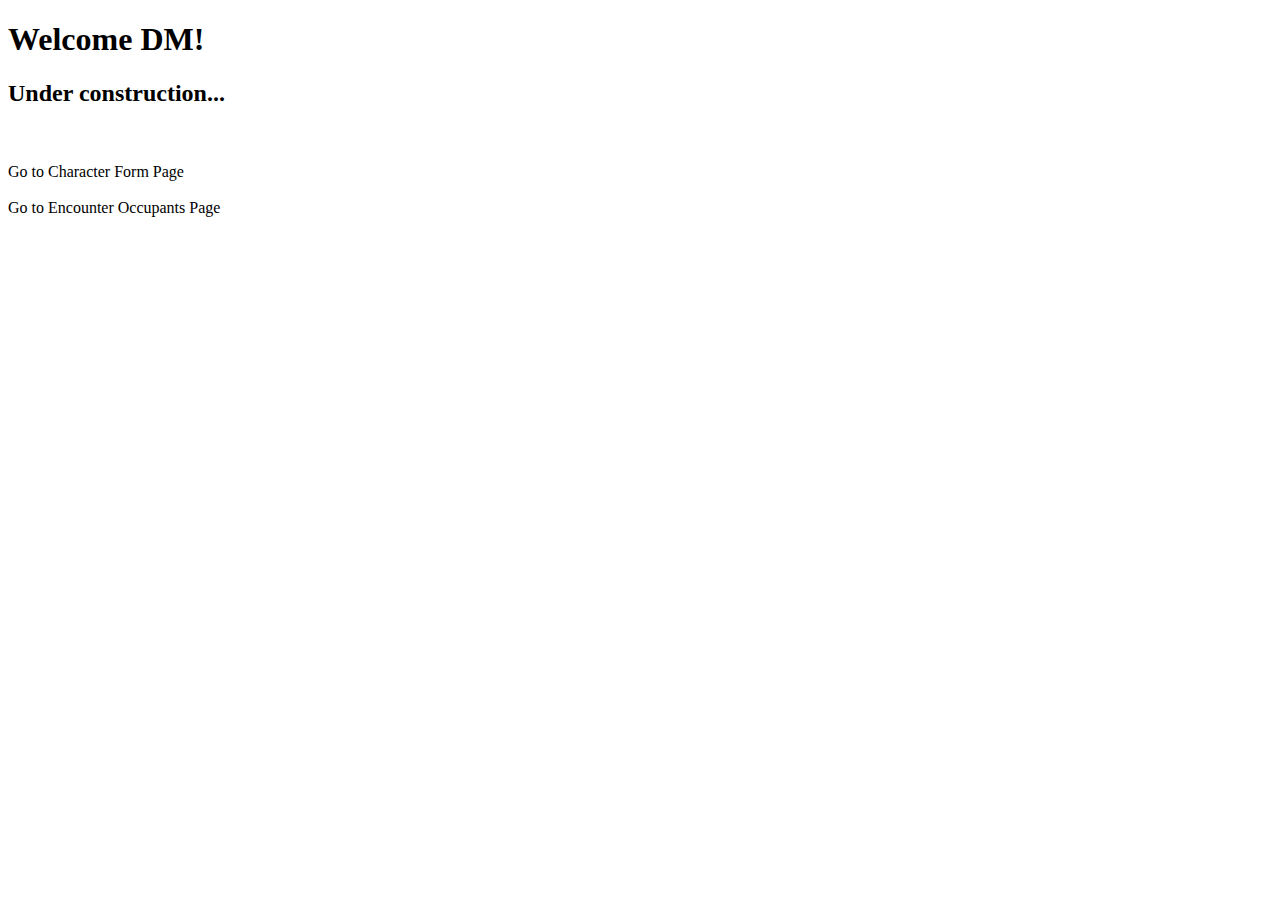
<file: DmHelper2/src/main/resources/templates/index.html>
<!DOCTYPE html>
<html>
	<head>
		<meta charset="ISO-8859-1">
		<title>DM Helper Website</title>
	</head>
	<body>
		<h1>Welcome DM!</h1>
		<h2>Under construction...</h2>
		<br></br>
		<nobr>		
			<a th:href="@{/api/v1/characterForm}">Go to Character Form Page</a>
			<br></br>
			<a th:href="@{/api/v1/encounterOccupants}">Go to Encounter Occupants Page</a>
	</nobr>
	</body>
</html>
</file>
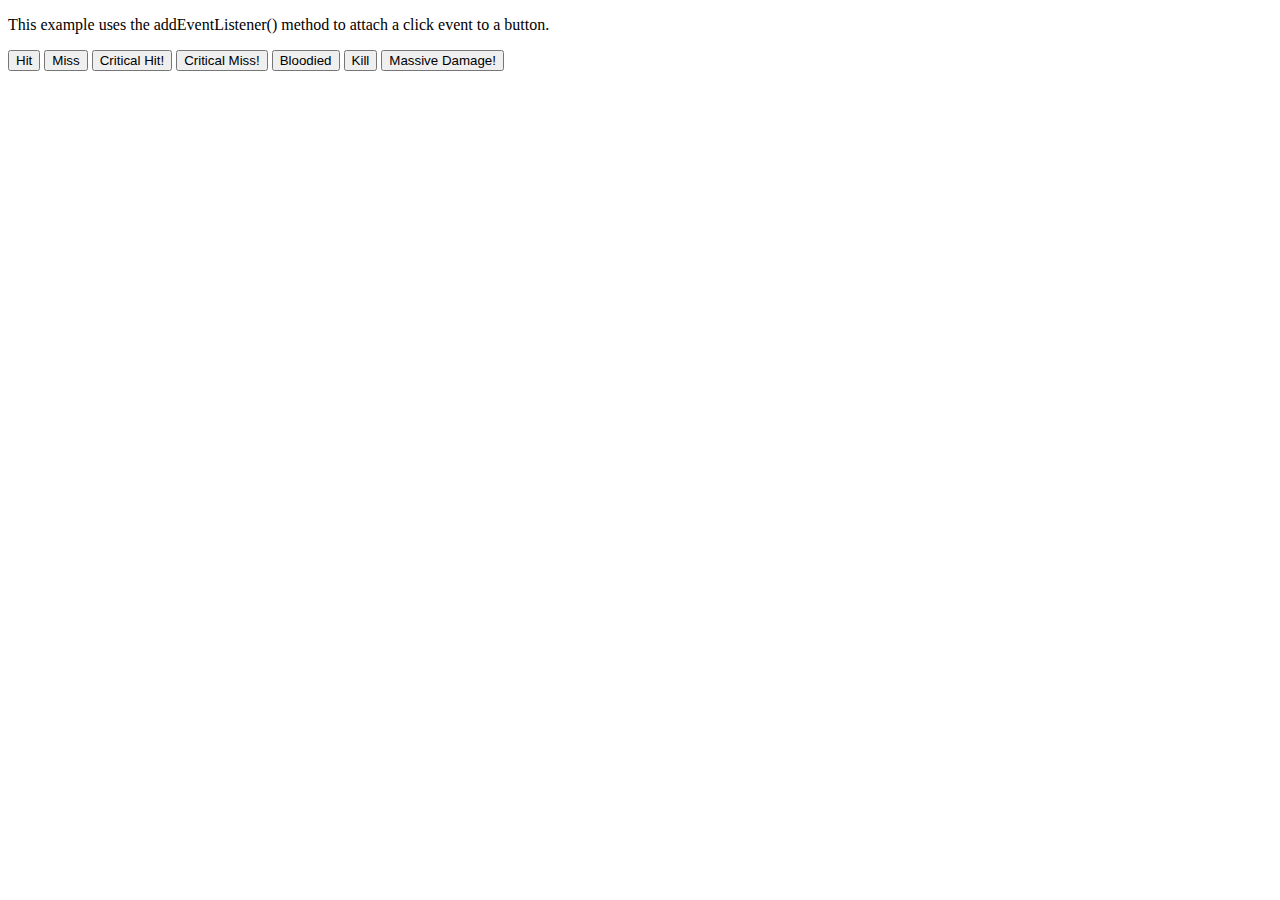
<file: DmHelper2FE2/src/app/something-happens/something-happens.component.html>
<!DOCTYPE html>
<html>
	<body>

		<p>This example uses the addEventListener() method to attach a click event to a button.</p>

		<button (click) = "onClickHit()" id="hitBtn">Hit </button>
		<button (click) = "onClickMiss()" id="missBtn">Miss</button>
		<button (click) = "onClickCritHit()" id="critHitBtn">Critical Hit!</button>
		<button (click) = "onClickCritMiss()" id="critMissBtn">Critical Miss!</button>
		<button (click) = "onClickBloodied()" id="bloodiedBtn">Bloodied</button>
		<button (click) = "onClickKill()" id="killBtn">Kill</button>
		<button (click) = "onClickMassiveDmg()" id="massiveDmgBtn">Massive Damage!</button>


		<p id="demo"></p>

		<!-- <script>
			document.getElementById("hitBtn").addEventListener("click", function() {
			document.getElementById("demo").innerHTML = "Whap!";
			});
			// document.getElementById("missBtn").addEventListener("click", function() {
			//   document.getElementById("demo").innerHTML = "Wiff!";
			// });
			// 
			// document.getElementById("critHitBtn").addEventListener("click", function() {
			//   document.getElementById("demo").innerHTML = "Big Whap!";
			// });
			// document.getElementById("critMissBtn").addEventListener("click", function() {
			//   document.getElementById("demo").innerHTML = "Big Wiff!";
			// });
		</script> -->

	</body>
</html>
</file>
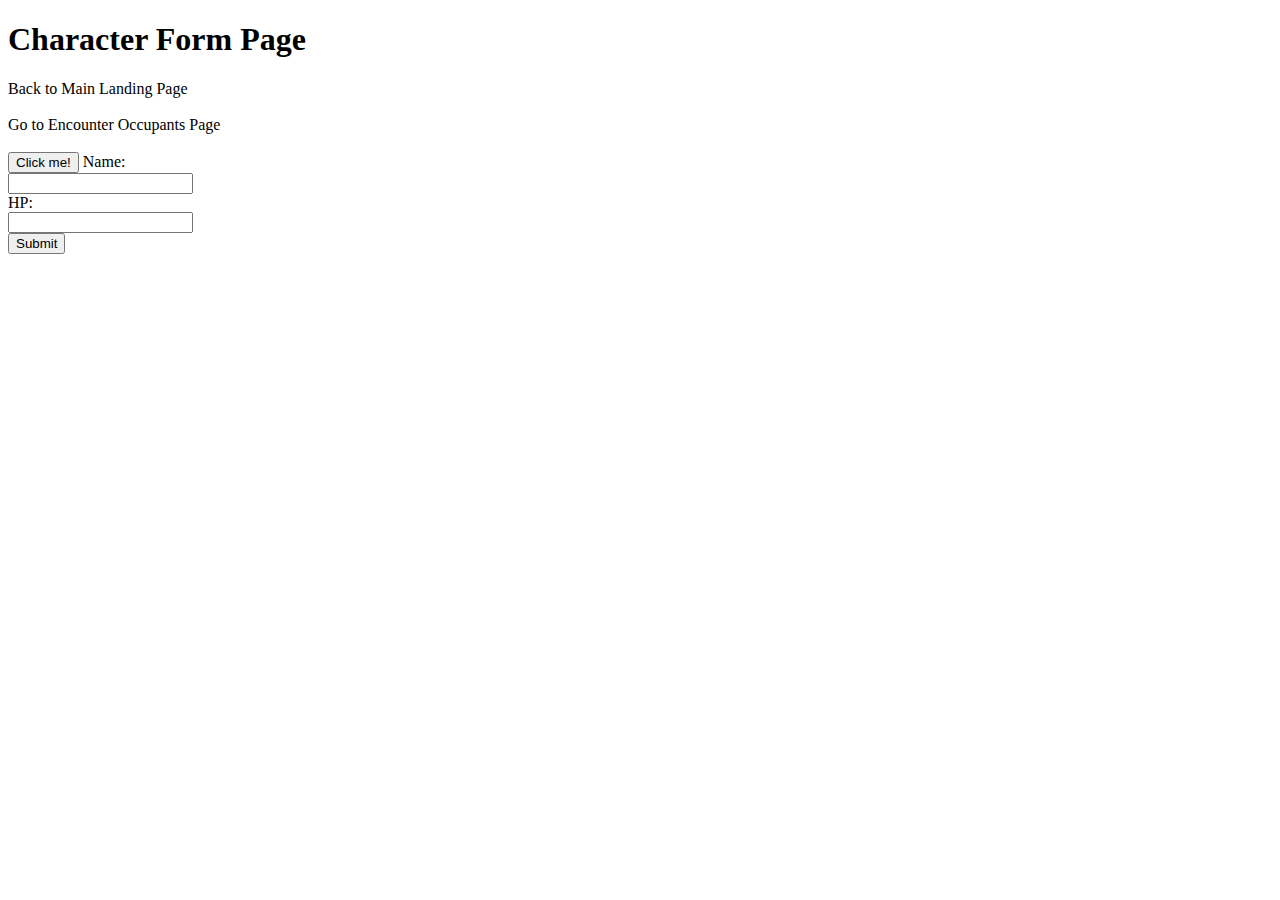
<file: DmHelper2/src/main/resources/templates/character.html>
<!DOCTYPE html>
<html>
<head>
<meta charset="ISO-8859-1">
<title>Character Form Page</title>
</head>
<body>
	<h1>Character Form Page</h1>
	<nobr>
			<a th:href="@{/}">Back to Main Landing Page</a>
			<br></br>
			<a th:href="@{/api/v1/encounterOccupants}">Go to Encounter Occupants Page</a>
	</nobr>
	<br></br>
	<form action="addCharacter">
		<button type="button" onclick="alert('You pressed the button!')">Click me!</button>
		
		<label for="name">Name:</label><br>
		<input type="text" id="name" name="name"><br>
		
		<label for="hp">HP:</label><br>
		<input type="text" id="hp" name="hp"><br>
			
		<input type="submit"><br>
	</form>
</body>
</html>
</file>
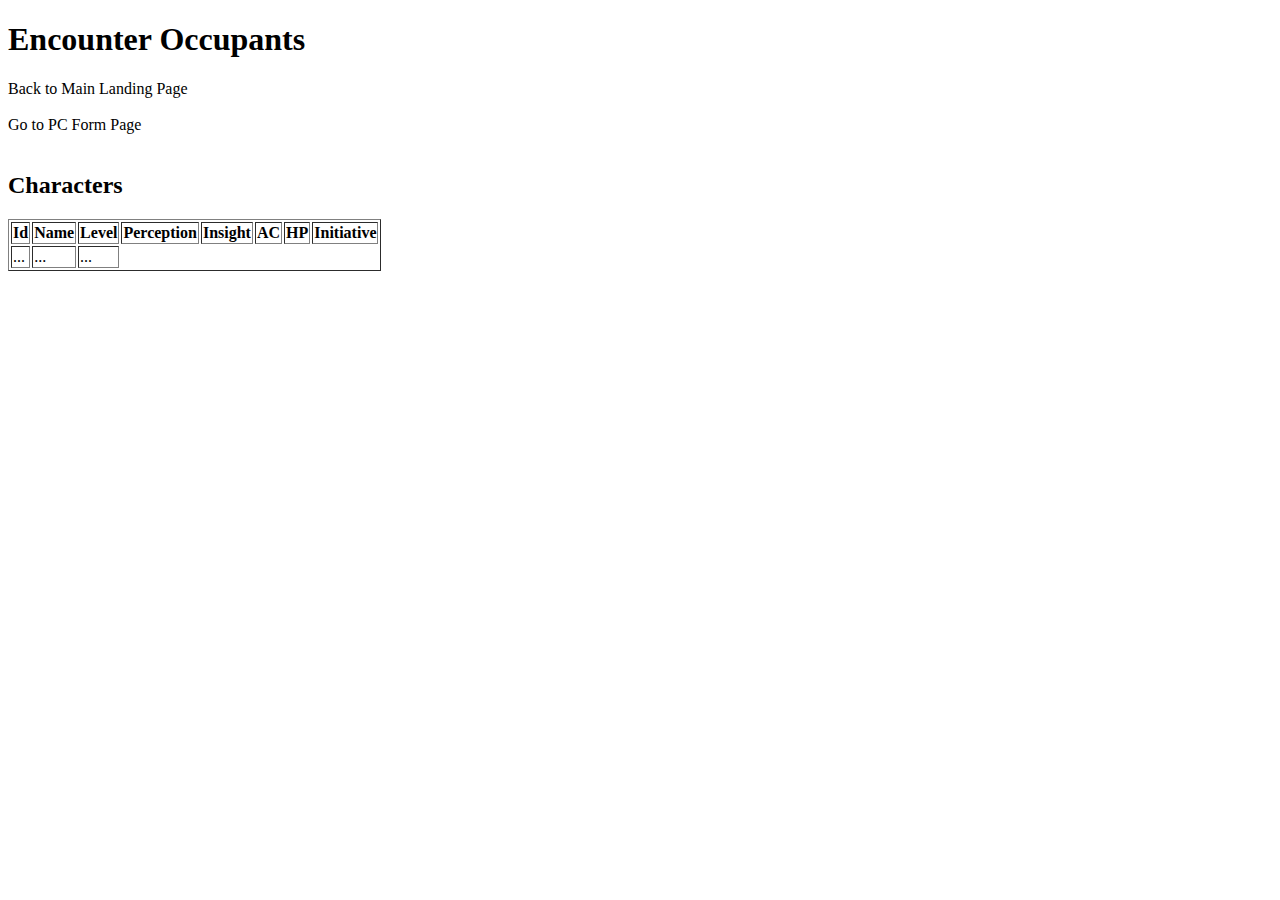
<file: DmHelper2/src/main/resources/templates/EncounterOccupants.html>
<!DOCTYPE html>
<html>
	<head>
		<meta charset="UTF-8">
		<title>Encounter Occupants</title>
	</head>
	<body>
		<h1>Encounter Occupants</h1>
		<nobr>
			<a th:href="@{/}">Back to Main Landing Page</a>
			<br></br>
			<a th:href="@{/api/v1/pcForm}">Go to PC Form Page</a>
		</nobr>
		<br></br>
		<h2>Characters</h2>
		<div>
			<table border="1">
				<tr>
					<th>Id</th>
					<th>Name</th>
					<th>Level</th>
					<th>Perception</th>
					<th>Insight</th>
					<th>AC</th>
					<th>HP</th>
					<th>Initiative</th>
				</tr>
				<tr th:each="character : ${characters}">
					<td th:utext="${character.id}">...</td>
					<td th:utext="${character.name}">...</td>
					<td th:utext="${character.hp}">...</td>
				</tr>
			</table> 
		</div>
	</body>

</html>
</file>
